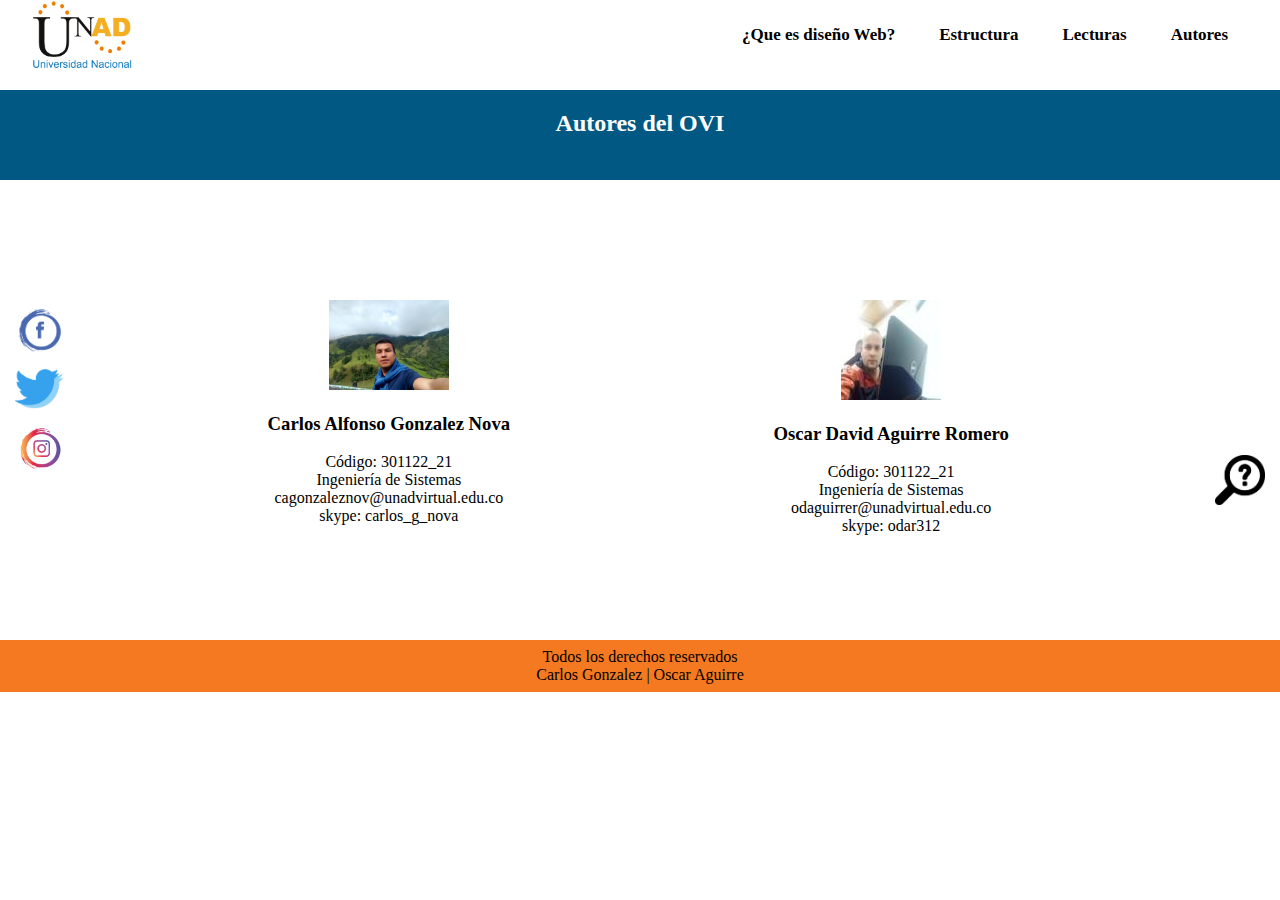
<file: html/autores.html>
<!DOCTYPE html>
<html lang="esp">

<head>
    <meta charset="utf-8">
    <link rel="stylesheet" href="../css/estilos.css">
    <title>Sitios Web</title>
</head>
<body>
    
    <header>
        <div class="contenedor">
            <div class="logo"><a href="../index.html"><img src="../img/logo.png"  style="width: 100px;"></a></div>
            <nav>
                <a href="../index.html">¿Que es diseño Web?</a>
                <a href="../html/estructura.html">Estructura</a>
                <a href="../html/lecturas.html">Lecturas</a>
                <a href="#">Autores</a>
                
            </nav>
        </div>
    </header>
   
    <div class="social">
        <ul>
            <li><a class="icon-social"><img src="../img/facebook.png" style="width: 50px;"></a></li>
            <li><a class="icon-social" href="https://twitter.com/UniversidadUNAD?s=20" target="_blank"><img src="../img/twitter.png" style="width: 50px;"></a></li>
            <li><a class="icon-social"><img src="../img/instagram.png" style="width: 50px;"></a></li>
        </ul>
    </div>
    <div class="tituloAutores">
        <h2>Autores del OVI</h2>
    </div>
    <div class="autores">
                
        <div class="autor-1"><img src="../img/autor1.jpeg" style="width: 120px;">            
            <h3>Carlos Alfonso Gonzalez Nova</h3>
            <p>Código: 301122_21 <br>
            Ingeniería de Sistemas<br>
            cagonzaleznov@unadvirtual.edu.co<br>
            skype: carlos_g_nova</p>              
        </div>
        <div class="autor-2"> <img src="../img/autor2.jpg" style="width: 100px;"> 
            <h3>Oscar David Aguirre Romero</h3>
            <p>Código: 301122_21<br>
            Ingeniería de Sistemas<br>
            odaguirrer@unadvirtual.edu.co<br>
            skype: odar312</p>
        </div>
    </div>    
    <section>         
        <div class="help">
            <ul>
                <li><a class="icon-social"><img src="../img/ayuda.png" style="width: 50px;" title="ayuda"></a></li>
            </ul>
        </div>
    </section>
    <footer>
        <p>Todos los derechos reservados</p>
        <p>Carlos Gonzalez | Oscar Aguirre</p>
    </footer>
</body>
</html>
</file>
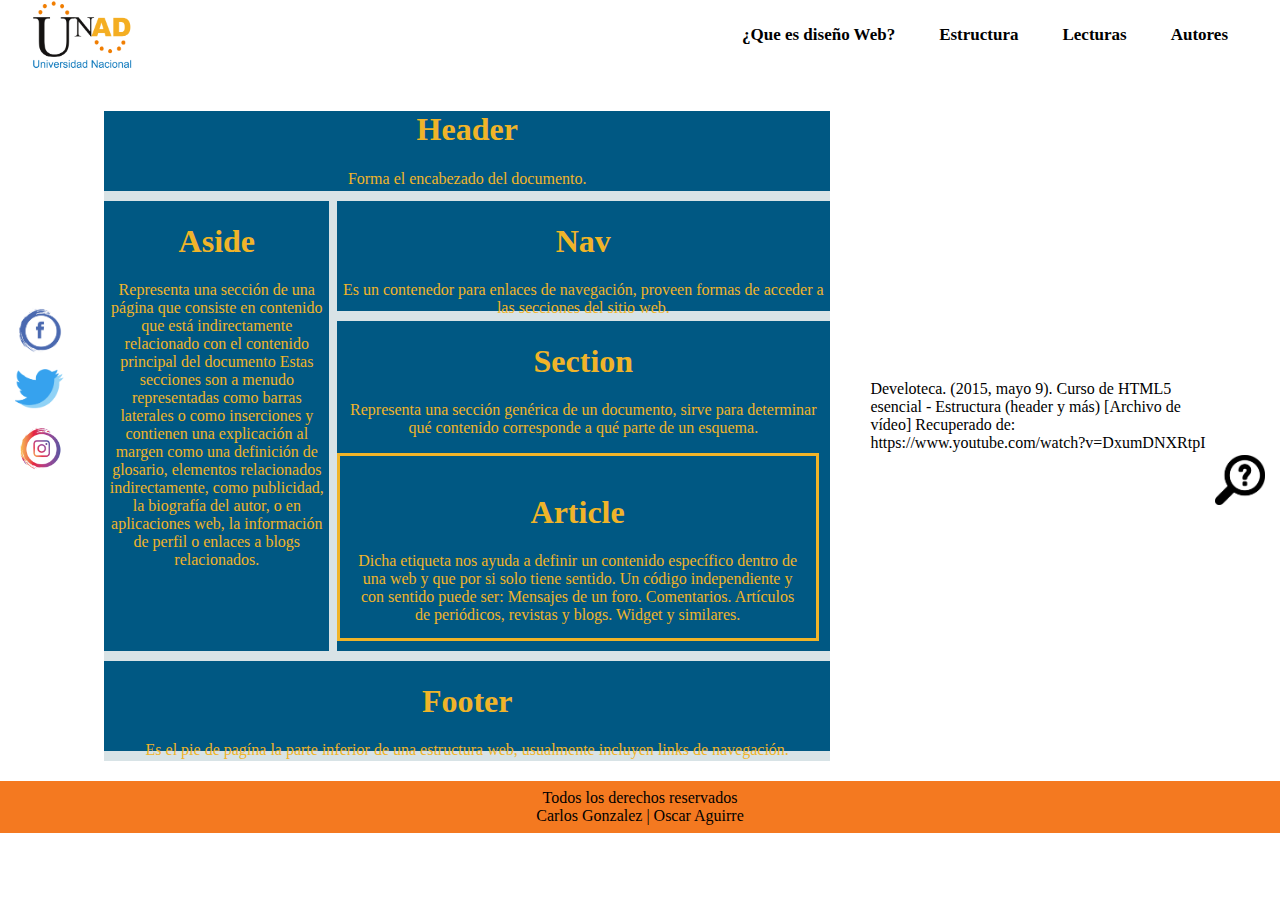
<file: html/estructura.html>
<!DOCTYPE html>
<html lang="esp">

<head>
    <meta charset="utf-8">
    <link rel="stylesheet" href="../css/estilos.css">
    <title>Sitios Web</title>
</head>

<body>
    <header>
        <div class="contenedor">
            <div class="logo"><a href="../index.html"><img src="../img/logo.png" style="width: 100px;"></a></div>
            <nav>
                <a href="../index.html">¿Que es diseño Web?</a>
                <a href="#">Estructura</a>
                <a href="../html/lecturas.html">Lecturas</a>
                <a href="../html/autores.html">Autores</a>
                
            </nav>
        </div>
    </header>
    <div class="social">
        <ul>
            <li><a class="icon-social"><img src="../img/facebook.png" style="width: 50px;"></a></li>
            <li><a class="icon-social" href="https://twitter.com/UniversidadUNAD?s=20" target="_blank"><img src="../img/twitter.png"
                        style="width: 50px;"></a></li>
            <li><a class="icon-social"><img src="../img/instagram.png" style="width: 50px;"></a></li>
        </ul>
    </div>
    <section class="contenedorEstructura">
        <section class="central">         
            <div class="structure">
                <div class="header">
                  <h1>Header</h1>
                  <p>Forma el encabezado del documento.</p>
                </div>
                <div class="nav">
                  <h1>Nav </h1>
                  <P>Es un contenedor para enlaces de navegación, proveen
                    formas de acceder a las secciones del sitio web.</P>
                </div>
                <div class="aside">
                 <h1>Aside</h1>
                 <p>Representa una sección de una
                    página que consiste en contenido
                    que está indirectamente
                    relacionado con el contenido
                    principal del documento
                    Estas secciones son a menudo
                    representadas como barras
                    laterales o como inserciones y
                    contienen una explicación al
                    margen como una definición de
                    glosario, elementos relacionados
                    indirectamente, como publicidad,
                    la biografía del autor, o en
                    aplicaciones web, la información
                    de perfil o enlaces a blogs
                    relacionados.</p>
                </div>
                <div class="section">
                  <h1>Section</h1>
                  <p>Representa una sección genérica de un documento, sirve para determinar qué
                    contenido corresponde a qué parte de un esquema.</p>
                    <div class="article">
                     <h1>Article</h1>
                     <p>Dicha etiqueta nos ayuda a definir un contenido específico
                        dentro de una web y que por si solo tiene sentido.
                        Un código independiente y con sentido puede ser:
                        Mensajes de un foro.
                        Comentarios.
                        Artículos de periódicos, revistas y blogs.
                        Widget y similares.<p>
                </div>
                </div>
                <div class="footer">
                 <h1>Footer</h1>
                 <p>
                    Es el pie de pagína la parte inferior de una estructura web,
                    usualmente incluyen links de navegación.
                 </p>
                </div>                     
            </div>
            <div class="help">
             <ul>
                <li><a class="icon-social"><img src="../img/ayuda.png" style="width: 50px;" title="ayuda"></a></li>
             </ul>
            </div>                    
         
        </section>
        <isade class="videoEstructura">
            <iframe width="400" height="250" src="https://www.youtube.com/embed/DxumDNXRtpI" 
            frameborder="0" allow="accelerometer; autoplay; encrypted-media; gyroscope; picture-in-picture" 
            allowfullscreen></iframe>           
            <p>Develoteca. (2015, mayo 9). Curso de HTML5 esencial - Estructura (header y más) 
                [Archivo de vídeo] Recuperado de: https://www.youtube.com/watch?v=DxumDNXRtpI</p>
        </isade>

    </section>    
    <footer>
        <p>Todos los derechos reservados</p>
        <p>Carlos Gonzalez | Oscar Aguirre</p>
    </footer>
</body>

</html>
</file>
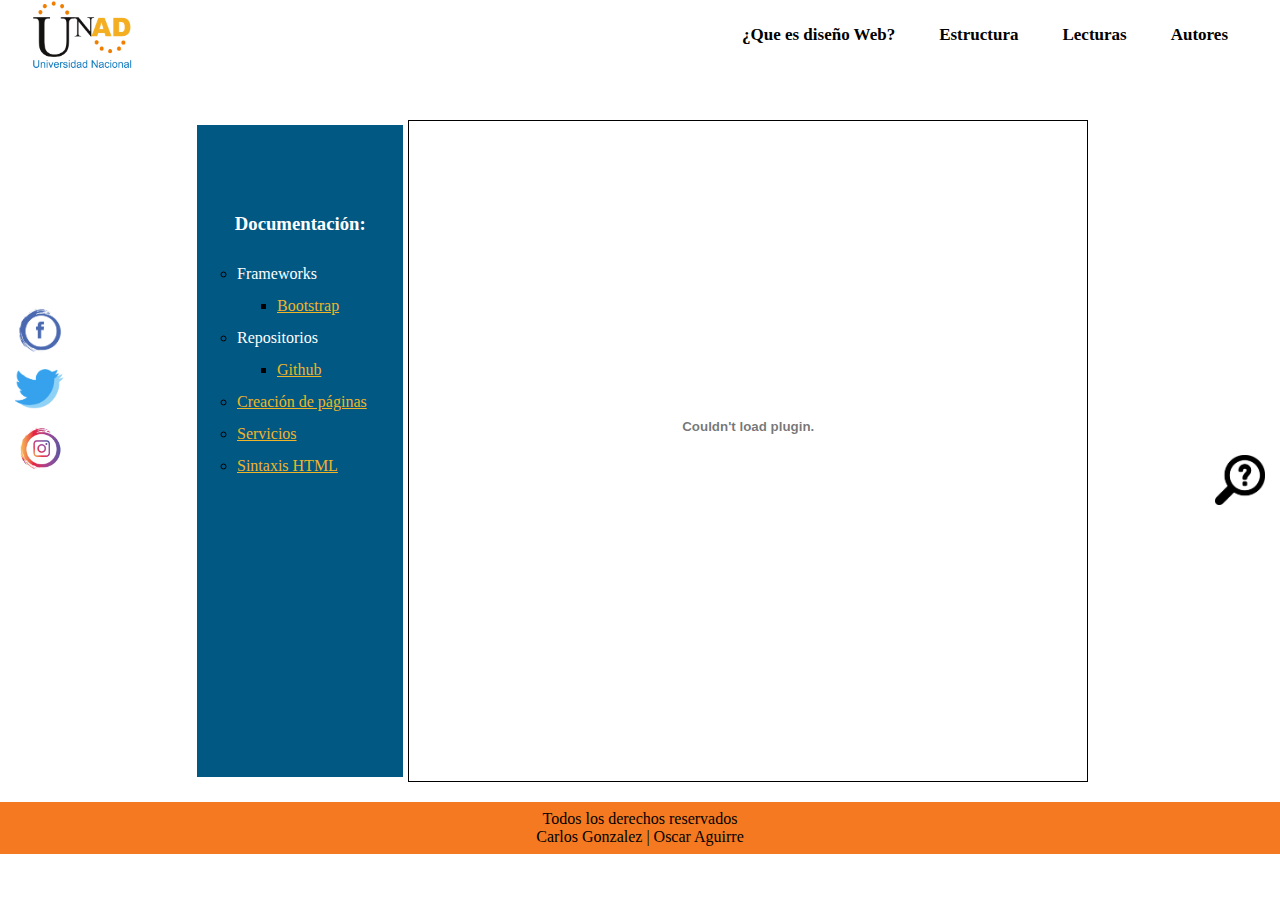
<file: html/lecturas.html>
<!DOCTYPE html>
<html lang="esp">

<head>
    <meta charset="utf-8">
    <link rel="stylesheet" href="../css/estilos.css">
    <link rel="stylesheet" href="../css/diseño_paginas.css">
    <title>Sitios Web</title>
</head>

<body>
    <header>
        <div class="contenedor">
            <div class="logo"><a href="../index.html"><img src="../img/logo.png" style="width: 100px;"></a></div>
            <nav>
                <a href="../index.html">¿Que es diseño Web?</a>
                <a href="../html/estructura.html">Estructura</a>
                <a href="#">Lecturas</a>
                <a href="../html/autores.html">Autores</a>
               
            </nav>
        </div>
    </header>
    <div class="social">
        <ul>
            <li><a class="icon-social"><img src="../img/facebook.png" style="width: 50px;"></a></li>
            <li><a class="icon-social" href="https://twitter.com/UniversidadUNAD?s=20" target="_blank"><img
                        src="../img/twitter.png" style="width: 50px;"></a></li>
            <li><a class="icon-social"><img src="../img/instagram.png" style="width: 50px;"></a></li>
        </ul>
    </div>
    <div class="estructura">

        <ul class="flex-container3">
            <li class="flex-item3">
                <div class="menu"><br><br>
                    <h3 style="text-align: center; color: white;">Documentación:</h3>
                    <ul>
                        <li><a style="color: white;">Frameworks</a></li>
                        <ul>
                            <li><a href="#">Bootstrap</a></li>
                        </ul>
                        <li><a style="color: white;">Repositorios</a></li>
                        <ul>
                            <li><a href="../html/menu-rep.html">Github</a></li>
                        </ul>
                        <li><a href="../html/menu-crea.html">Creación de páginas</a></li>
                        <li><a href="../html/menu-serv.html">Servicios</a></li>
                        <li><a href="../html/menu-sin.html">Sintaxis HTML</a></li>
                    </ul>
                </div>
            </li>
            <li class="flex-item4">
                <embed src="https://www.fdi.ucm.es/profesor/jpavon/web/26-Bootstrap.pdf" type="application/pdf" width="100%" height="600px" />
            </li>
        </ul>

    </div>
    <section>
        <div class="help">
            <ul>
                <li><a class="icon-social"><img src="../img/ayuda.png" style="width: 50px;" title="ayuda"></a></li>
            </ul>
        </div>
    </section>
    <footer>
        <p>Todos los derechos reservados</p>
        <p>Carlos Gonzalez | Oscar Aguirre</p>
    </footer>
</body>

</html>
</file>
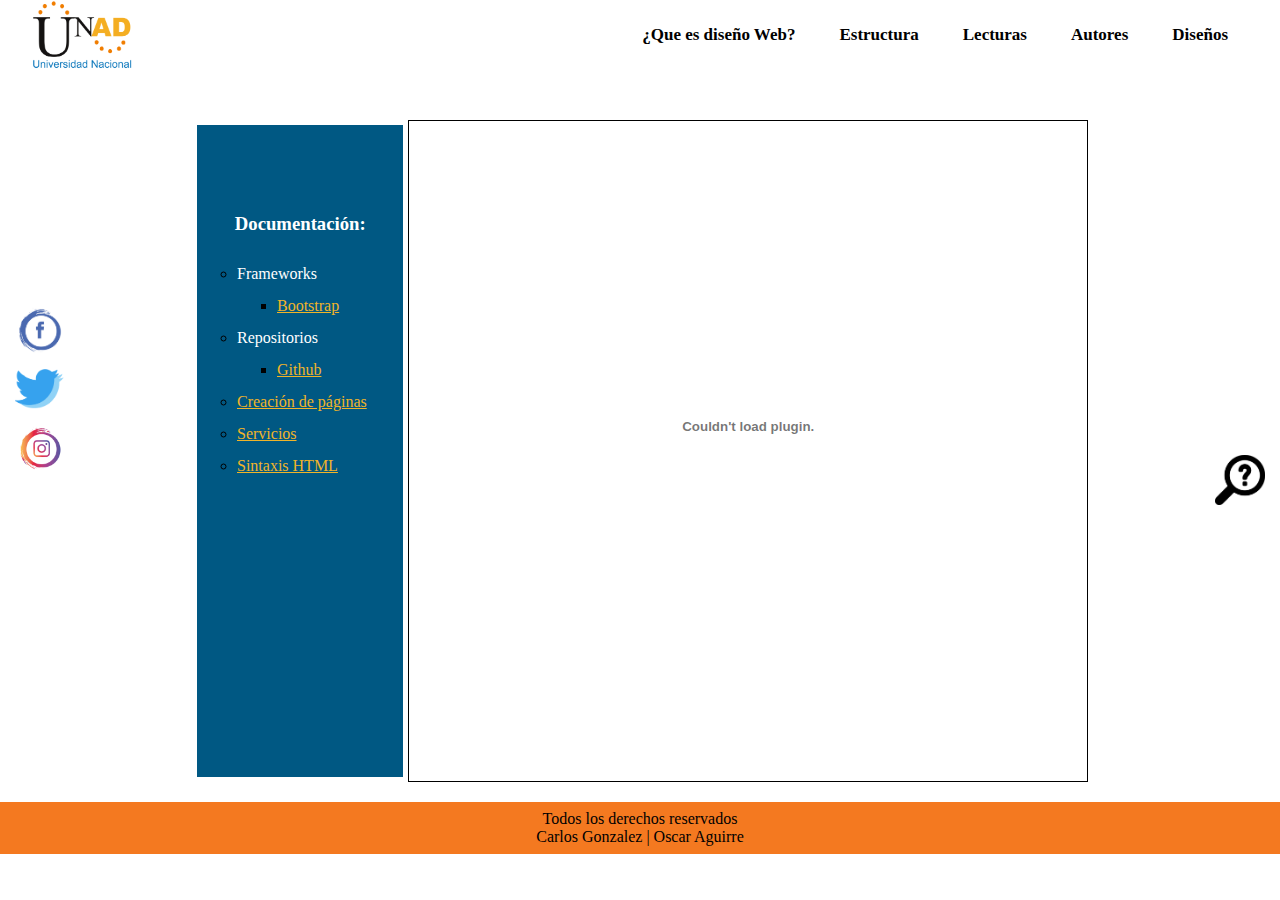
<file: html/menu-crea.html>
<!DOCTYPE html>
<html lang="esp">

<head>
    <meta charset="utf-8">
    <link rel="stylesheet" href="../css/estilos.css">
    <link rel="stylesheet" href="../css/diseño_paginas.css">
    <title>Sitios Web</title>
</head>

<body>
    <header>
        <div class="contenedor">
            <div class="logo"><a href="../Index.html"><img src="../img/logo.png" style="width: 100px;"></a></div>
            <nav>
                <a href="../Index.html">¿Que es diseño Web?</a>
                <a href="../html/estructura.html">Estructura</a>
                <a href="../html/lecturas.html">Lecturas</a>
                <a href="../html/autores.html">Autores</a>
                <a href="../html/diseños.html">Diseños</a>
            </nav>
        </div>
    </header>
    <div class="social">
        <ul>
            <li><a class="icon-social"><img src="../img/facebook.png" style="width: 50px;"></a></li>
            <li><a class="icon-social" href="https://twitter.com/UniversidadUNAD?s=20" target="_blank"><img
                        src="../img/twitter.png" style="width: 50px;"></a></li>
            <li><a class="icon-social"><img src="../img/instagram.png" style="width: 50px;"></a></li>
        </ul>
    </div>
    <div class="estructura">

        <ul class="flex-container3">
            <li class="flex-item3">
                <div class="menu"><br><br>
                    <h3 style="text-align: center; color: white;">Documentación:</h3>
                    <ul>
                        <li><a style="color: white;">Frameworks</a></li>
                        <ul>
                            <li><a href="../html/tecnologias.html">Bootstrap</a></li>
                        </ul>
                        <li><a style="color: white;">Repositorios</a></li>
                        <ul>
                            <li><a href="../html/menu-rep.html">Github</a></li>
                        </ul>
                        <li><a href="../html/menu-crea.html">Creación de páginas</a></li>
                        <li><a href="../html/menu-serv.html">Servicios</a></li>
                        <li><a href="../html/menu-sin.html">Sintaxis HTML</a></li>
                    </ul>
                </div>
            </li>
            <li class="flex-item4">
               <embed src="https://www.iit.comillas.edu/palacios/cursoweb/cap02.pdf" type="application/pdf" width="100%" height="600px" />
            </li>
        </ul>

    </div>
    <section>
        <div class="help">
            <ul>
                <li><a class="icon-social"><img src="../img/ayuda.png" style="width: 50px;" title="ayuda"></a></li>
            </ul>
        </div>
    </section>
    <footer>
        <p>Todos los derechos reservados</p>
        <p>Carlos Gonzalez | Oscar Aguirre</p>
    </footer>
</body>

</html>
</file>
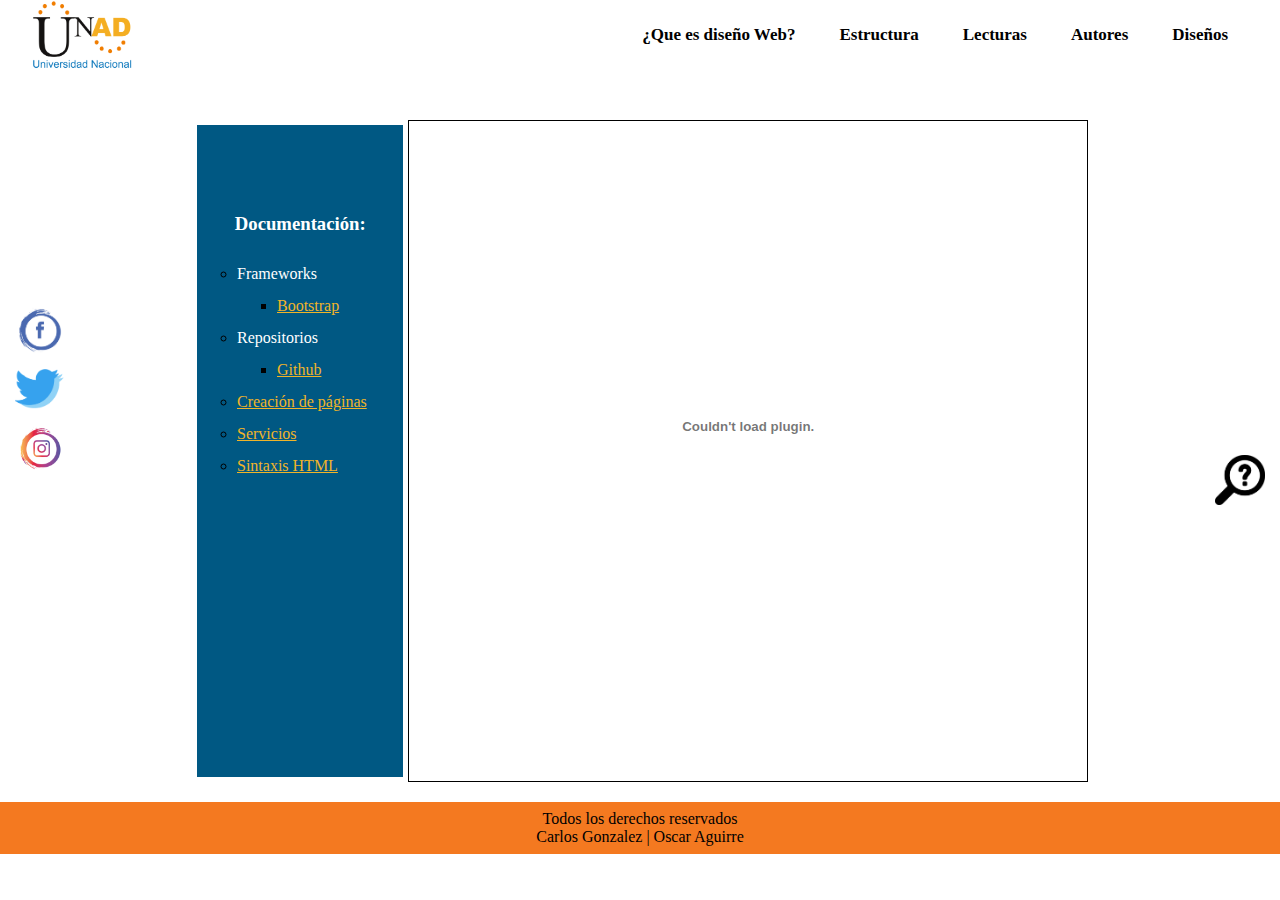
<file: html/menu-rep.html>
<!DOCTYPE html>
<html lang="esp">

<head>
    <meta charset="utf-8">
    <link rel="stylesheet" href="../css/estilos.css">
    <link rel="stylesheet" href="../css/diseño_paginas.css">
    <title>Sitios Web</title>
</head>

<body>
    <header>
        <div class="contenedor">
            <div class="logo"><a href="../Index.html"><img src="../img/logo.png" style="width: 100px;"></a></div>
            <nav>
                <a href="../Index.html">¿Que es diseño Web?</a>
                <a href="../html/estructura.html">Estructura</a>
                <a href="../html/lecturas.html">Lecturas</a>
                <a href="../html/autores.html">Autores</a>
                <a href="../html/diseños.html">Diseños</a>
            </nav>
        </div>
    </header>
    <div class="social">
        <ul>
            <li><a class="icon-social"><img src="../img/facebook.png" style="width: 50px;"></a></li>
            <li><a class="icon-social" href="https://twitter.com/UniversidadUNAD?s=20" target="_blank"><img
                        src="../img/twitter.png" style="width: 50px;"></a></li>
            <li><a class="icon-social"><img src="../img/instagram.png" style="width: 50px;"></a></li>
        </ul>
    </div>
    <div class="estructura">

        <ul class="flex-container3">
            <li class="flex-item3">
                <div class="menu"><br><br>
                    <h3 style="text-align: center; color: white;">Documentación:</h3>
                    <ul>
                        <li><a style="color: white;">Frameworks</a></li>
                        <ul>
                            <li><a href="../html/tecnologias.html">Bootstrap</a></li>
                        </ul>
                        <li><a style="color: white;">Repositorios</a></li>
                        <ul>
                            <li><a href="../html/menu-rep.html">Github</a></li>
                        </ul>
                        <li><a href="../html/menu-crea.html">Creación de páginas</a></li>
                        <li><a href="../html/menu-serv.html">Servicios</a></li>
                        <li><a href="../html/menu-sin.html">Sintaxis HTML</a></li>
                    </ul>
                </div>
            </li>
            <li class="flex-item4">
                <embed src="https://github.github.com/training-kit/downloads/es_ES/github-git-cheat-sheet.pdf" type="application/pdf" width="100%" height="600px" />
            </li>
        </ul>

    </div>
    <section>
        <div class="help">
            <ul>
                <li><a class="icon-social"><img src="../img/ayuda.png" style="width: 50px;" title="ayuda"></a></li>
            </ul>
        </div>
    </section>
    <footer>
        <p>Todos los derechos reservados</p>
        <p>Carlos Gonzalez | Oscar Aguirre</p>
    </footer>
</body>

</html>
</file>
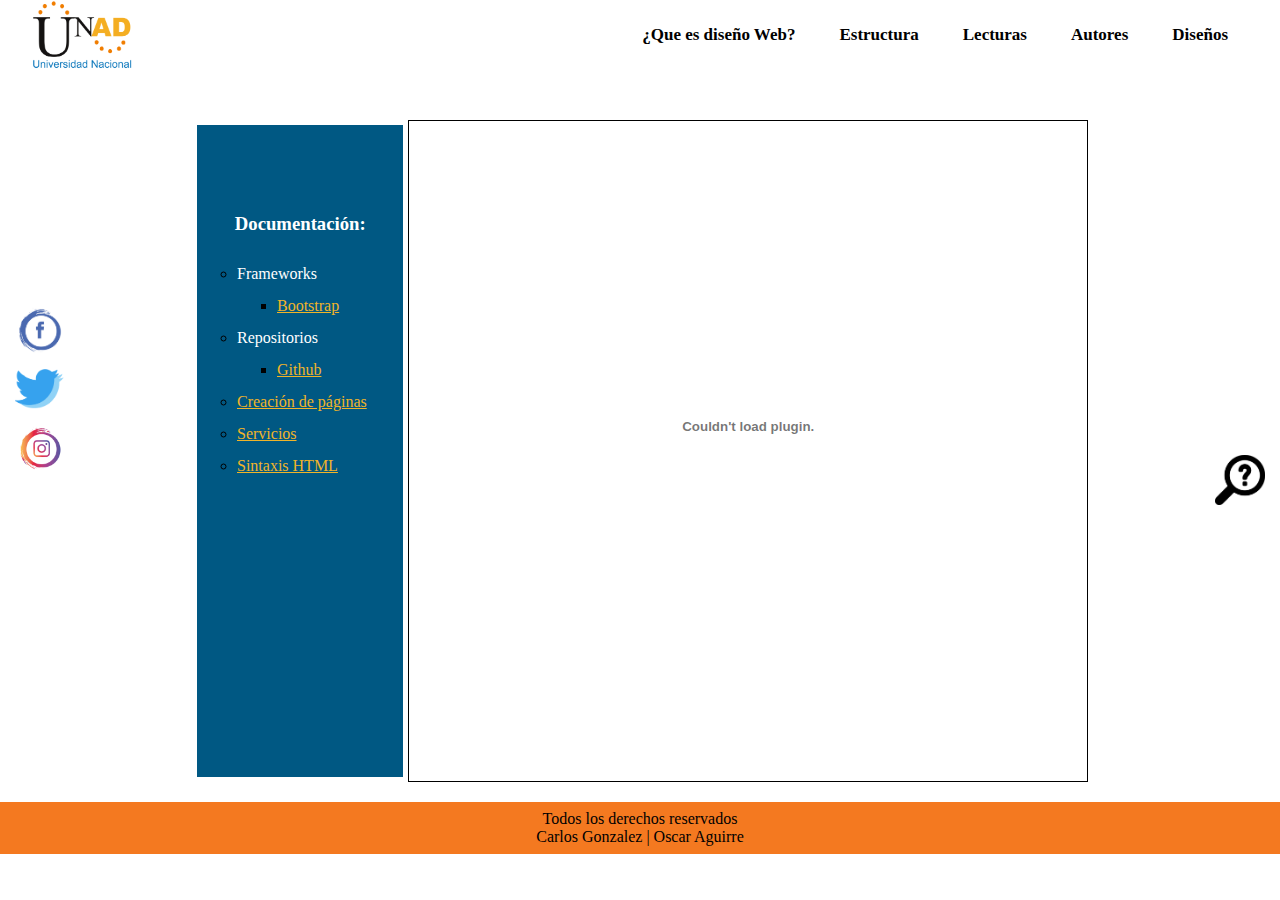
<file: html/menu-serv.html>
<!DOCTYPE html>
<html lang="esp">

<head>
    <meta charset="utf-8">
    <link rel="stylesheet" href="../css/estilos.css">
    <link rel="stylesheet" href="../css/diseño_paginas.css">
    <title>Sitios Web</title>
</head>

<body>
    <header>
        <div class="contenedor">
            <div class="logo"><a href="../Index.html"><img src="../img/logo.png" style="width: 100px;"></a></div>
            <nav>
                <a href="../Index.html">¿Que es diseño Web?</a>
                <a href="../html/estructura.html">Estructura</a>
                <a href="../html/lecturas.html">Lecturas</a>
                <a href="../html/autores.html">Autores</a>
                <a href="../html/diseños.html">Diseños</a>
            </nav>
        </div>
    </header>
    <div class="social">
        <ul>
            <li><a class="icon-social"><img src="../img/facebook.png" style="width: 50px;"></a></li>
            <li><a class="icon-social" href="https://twitter.com/UniversidadUNAD?s=20" target="_blank"><img
                        src="../img/twitter.png" style="width: 50px;"></a></li>
            <li><a class="icon-social"><img src="../img/instagram.png" style="width: 50px;"></a></li>
        </ul>
    </div>
    <div class="estructura">

        <ul class="flex-container3">
            <li class="flex-item3">
                <div class="menu"><br><br>
                    <h3 style="text-align: center; color: white;">Documentación:</h3>
                    <ul>
                        <li><a style="color: white;">Frameworks</a></li>
                        <ul>
                            <li><a href="../html/tecnologias.html">Bootstrap</a></li>
                        </ul>
                        <li><a style="color: white;">Repositorios</a></li>
                        <ul>
                            <li><a href="../html/menu-rep.html">Github</a></li>
                        </ul>
                        <li><a href="../html/menu-crea.html">Creación de páginas</a></li>
                        <li><a href="../html/menu-serv.html">Servicios</a></li>
                        <li><a href="../html/menu-sin.html">Sintaxis HTML</a></li>
                    </ul>
                </div>
            </li>
            <li class="flex-item4">
                <embed src="https://www.infor.uva.es/~sblanco/Tesis/Ventajas.pdf" type="application/pdf" width="100%" height="600px" />
            </li>
        </ul>

    </div>
    <section>
        <div class="help">
            <ul>
                <li><a class="icon-social"><img src="../img/ayuda.png" style="width: 50px;" title="ayuda"></a></li>
            </ul>
        </div>
    </section>
    <footer>
        <p>Todos los derechos reservados</p>
        <p>Carlos Gonzalez | Oscar Aguirre</p>
    </footer>
</body>

</html>
</file>
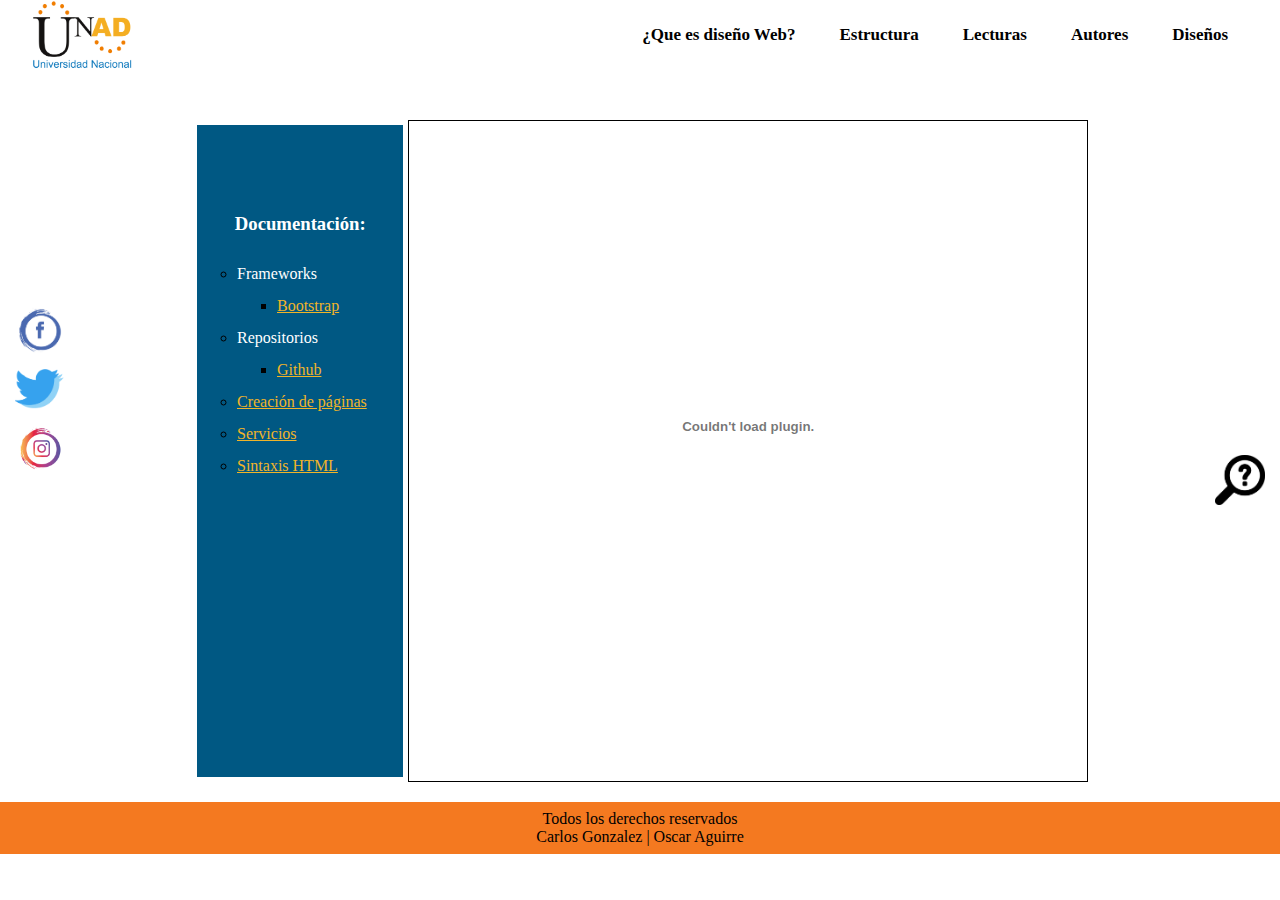
<file: html/menu-sin.html>
<!DOCTYPE html>
<html lang="esp">

<head>
    <meta charset="utf-8">
    <link rel="stylesheet" href="../css/estilos.css">
    <link rel="stylesheet" href="../css/diseño_paginas.css">
    <title>Sitios Web</title>
</head>

<body>
    <header>
        <div class="contenedor">
            <div class="logo"><a href="../Index.html"><img src="../img/logo.png" style="width: 100px;"></a></div>
            <nav>
                <a href="../Index.html">¿Que es diseño Web?</a>
                <a href="../html/estructura.html">Estructura</a>
                <a href="../html/Lecturas.html">Lecturas</a>
                <a href="../html/autores.html">Autores</a>
                <a href="../html/diseños.html">Diseños</a>
            </nav>
        </div>
    </header>
    <div class="social">
        <ul>
            <li><a class="icon-social"><img src="../img/facebook.png" style="width: 50px;"></a></li>
            <li><a class="icon-social" href="https://twitter.com/UniversidadUNAD?s=20" target="_blank"><img
                        src="../img/twitter.png" style="width: 50px;"></a></li>
            <li><a class="icon-social"><img src="../img/instagram.png" style="width: 50px;"></a></li>
        </ul>
    </div>
    <div class="estructura">

        <ul class="flex-container3">
            <li class="flex-item3">
                <div class="menu"><br><br>
                    <h3 style="text-align: center; color: white;">Documentación:</h3>
                    <ul>
                        <li><a style="color: white;">Frameworks</a></li>
                        <ul>
                            <li><a href="../html/tecnologias.html">Bootstrap</a></li>
                        </ul>
                        <li><a style="color: white;">Repositorios</a></li>
                        <ul>
                            <li><a href="../html/menu-rep.html">Github</a></li>
                        </ul>
                        <li><a href="../html/menu-crea.html">Creación de páginas</a></li>
                        <li><a href="../html/menu-serv.html">Servicios</a></li>
                        <li><a href="../html/menu-sin.html">Sintaxis HTML</a></li>
                    </ul>
                </div>
            </li>
            <li class="flex-item4">
            <embed src="https://www.december.com/html/spec/HTML5-Cheat-Sheet.pdf" width="100%" height="600px" />
            </li>
        </ul>

    </div>
    <section>
        <div class="help">
            <ul>
                <li><a class="icon-social"><img src="../img/ayuda.png" style="width: 50px;" title="ayuda"></a></li>
            </ul>
        </div>
    </section>
    <footer>
        <p>Todos los derechos reservados</p>
        <p>Carlos Gonzalez | Oscar Aguirre</p>
    </footer>
</body>

</html>
</file>
<file: css/estilos.css>
/*Estilos para header */

body{
  display: flex;
  flex-direction: column;
  height: 100%;
  margin: 0;
}
header {
  width:100%;
  height: 70px;
	overflow:hidden;
  margin-bottom:20px;
}

/*Estilos para redes sociales */

.social {
  position: fixed;
  left: 0;
  top: 300px;
  z-index: 2000;
}

.social ul{
  list-style: none;
  padding: 0;
  margin: 0px 5px;
}

.social ul li a{
  display: inline-block;
  padding: 5px 10px;
}

.social  a:hover{
  padding: 10px 30px;
}

/*Estilos para ayuda */

.help {
  position: fixed;
  right: 0;
  top: 450px;
  z-index: 2000;
}

.help ul{
  list-style: none;
  padding: 0;
  margin: 0px 5px;
}

.help ul li a{
  display: inline-block;
  padding: 5px 10px;
}

.help ul li a:hover{
  padding: 5px 20px ;
}
/*Estilos para header */

.contenedor {
	width:95%; 
	margin:auto;
  overflow:hidden;
}
 
header .logo {
	color:#f2f2f2;
	font-size:50px;
	line-height:70px;
	float:left;
}
 
header nav {
	float:right;
	line-height:70px;
}
 
header nav a {
	display:inline-block;
	color:black;
	text-decoration:black;
	padding:10px 20px;
	line-height:normal;
	font-size:17px;
	font-weight:bold;
	-webkit-transition:all 500ms ease;
	-o-transition:all 500ms ease;
	transition:all 500ms ease;
}
 
header nav a:hover {
	background:#006880;
  border-radius:50px;
  color: white;
}

/*Estilos para section*/

.desing { 
    width: 80%;
    min-height: 800px;
    margin:auto;
}

section{
  margin-bottom: 20px;
}
section .description { 
    width: 100%;    
}

/*Estilos detail*/

.detail { 
    margin:10px auto 0px auto ;
    width: 90%;
    height: 300px;
}
.flex-container {
    display: flex;
    flex-flow: row wrap;
    justify-content: space-around;
    padding: 0;
    margin: 0;
    list-style: none;
  }
  
  .flex-item {
    padding: 5px;
    width: 200px;
    color: black;
    text-align: center;
  }

  .flex-item p{
    text-align: justify;
  }

  .flex-container2 {
    display: flex;
    flex-flow: row wrap;
    justify-content: space-between;
    padding: 0;
    margin: 0;
    list-style: none;
    background: #005883;
  }
  
  .flex-item2 {
    padding: 10px;
    width: 40%;
    height: 250px;
    color: white;
    text-align: justify;
    font-size: 12px;
    font-family: Cambria, Cochin, Georgia, Times, 'Times New Roman', serif;
  }
  
/*Estilos footer*/

footer {
    width: 100%;
    line-height: 2px;
    text-align: center;
    background: #F47920;
  }

/*Estilos estructura*/
.structure{  
  margin:auto;  
  width: 90%;
  min-height: 650Px;
  background:#d8e3e6;
  color: #F0B429;
  text-align: center;

}
.header{    
  margin-top: 10px;
  height: 80px;  
  background:#005883;
  
}
.nav{
  margin-top: 10px;
  float: right;
  width: 68%;
  height: 110px;   
  background:#005883;  

}
.aside{
  margin-top: 10px;
  float: left;
  width: 31%;
  height: 450px;   
  background:#005883;  

}
.section{  
  margin-top: 10px;
  float: right;
  width: 68%;
  height: 330px;   
  background:#005883;

}

.article{   
  width: 90%;
  height: 150px;   
  background:#005883;
  border: solid;
  padding:  1rem;

}

.footer{
  margin-top: 10px;
  background-position-x: initial;
  float: right;
  width: 100%;
  height: 90px;
  background:#005883;
  
}

/*objetivos*/
.objetivos{
  margin:auto;
  margin-top: 30px;  
  width: 40%;
  min-height: 650Px; 
    
}

/*video estructura*/
.videoEstructura{
  margin-top: 20px;  
  float: right;
  width: 30%;
  height: 200px; 
  
}

.contenedorEstructura{
  margin: auto;
  max-width: 90%;
  
}

.central{  
  max-width: 70%;
  float: left;
}

/*Estilos autores*/
.tituloAutores{
  background-color: #005883;
  width: auto;
  height: 90px;
  text-align: center;
  color: white;
}

.autores{
  margin: auto;
  margin-top: 40px;
  width: 80%;
  height: 400px;  
  text-align: center;
    
}

.autor-1{
  float: left;
  margin: auto;
  margin-top: 80px;
  margin-left: 10px;
  width: 49%;
  height: 250px;   
   
}
.autor-2{
  float: right;
  margin: auto;
  margin-top: 80px;
  margin-right: 10px;
  width: 49%;
  height: 250px;
      
}
</file>
<file: css/diseño_paginas.css>
body{
    min-height: 700px;
}

.menu {
    width: 100%;
    height: 100%;
    background: #005883;
    line-height: 2em;
}

.menu a{
    color: #F0B429;
}

.menu ul{
    text-align: justify;
}

.estructura{
        margin:auto;
        margin-top: 30px;  
        width: 70%;
        min-height: 650Px;
        color: #F0B429;
        text-align: center;
}

.flex-container3 {
    display: flex;
    padding: 0;
    margin: 0;
    list-style: none;
  }
  
  .flex-item3 {
    padding: 5px;
    color: black;
    flex-grow:1;
    text-align: center;
  }
    
  .flex-item4 {
    padding: 5px;
    color: black;
    height: 650px;
    flex-grow:10;
    text-align: center;
    border:1px solid;
  }
</file>
